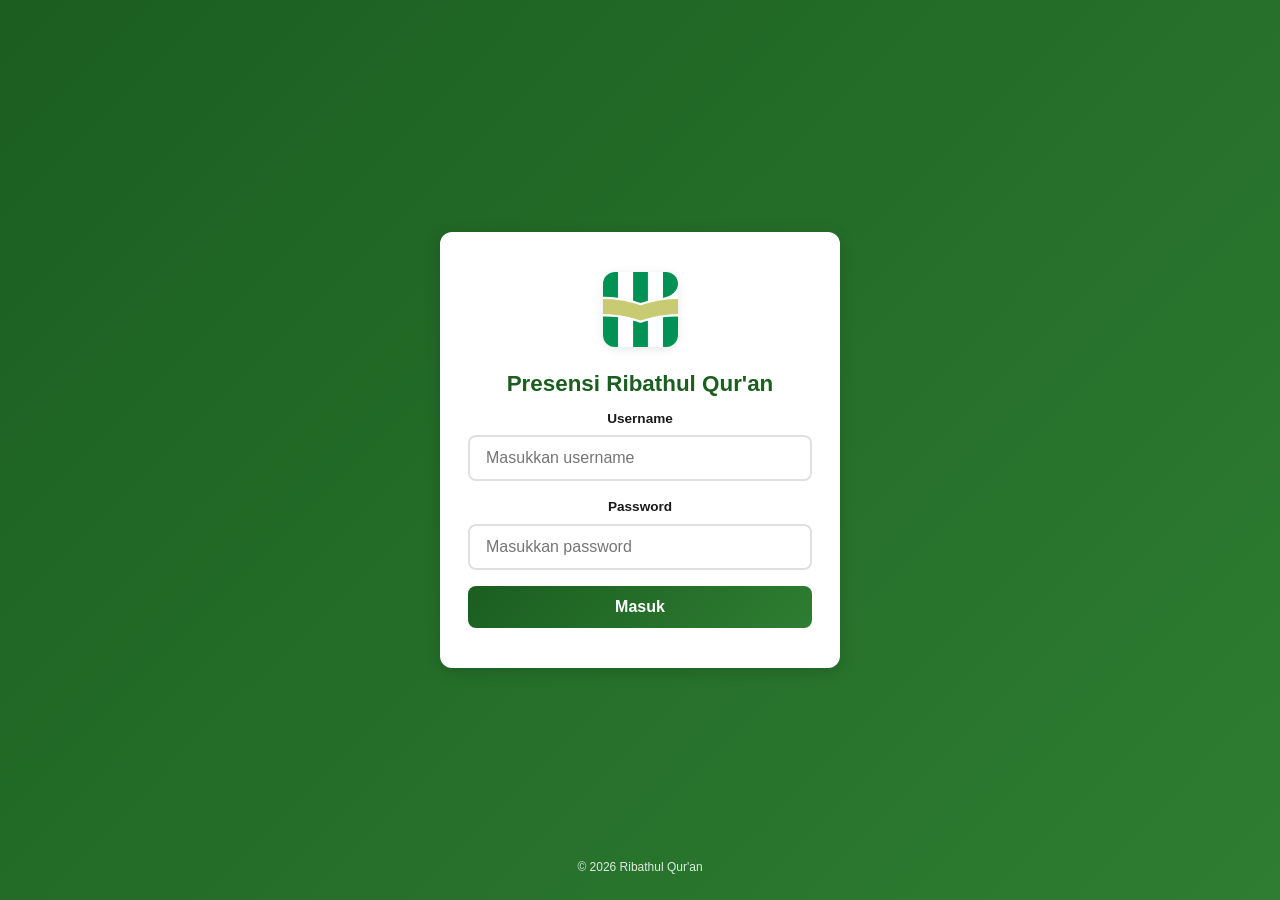
<file: index.html>
<!DOCTYPE html>
<html lang="id">
<head>
  <meta charset="UTF-8">
  <meta name="viewport" content="width=device-width, initial-scale=1.0, maximum-scale=1.0, user-scalable=no">
  <meta name="theme-color" content="#1B5E20">
  <title>Login - Presensi Ribathul Qur'an</title>
  <link rel="manifest" href="./manifest.json">
  <link rel="stylesheet" href="css/style.css">
</head>
<body>
  <div class="login-container">
    <div class="login-card">
      <img class="login-logo" src="logo.jpg" alt="Logo Pondok Pesantren">
      <h1 class="login-title">Presensi Ribathul Qur'an</h1>

      <form id="loginForm">
        <div class="form-group">
          <label for="username">Username</label>
          <input type="text" id="username" class="form-control" placeholder="Masukkan username" required autocomplete="username">
        </div>
        <div class="form-group">
          <label for="password">Password</label>
          <input type="password" id="password" class="form-control" placeholder="Masukkan password" required autocomplete="current-password">
        </div>
        <button type="submit" class="btn btn-primary" id="btnLogin">
          Masuk
        </button>
        <p id="loginError" class="text-danger mt-1 hidden" style="font-size: 0.85rem;"></p>
      </form>

    </div>
    <div class="footer-copyright">© 2026 Ribathul Qur'an</div>
  </div>

  <script src="js/config.js"></script>
  <script src="js/api.js"></script>
  <script src="js/auth.js"></script>
  <script>
    // Jika sudah login, langsung ke dashboard
    if (Auth.isLoggedIn()) {
      window.location.href = 'dashboard.html';
    }

    document.getElementById('loginForm').addEventListener('submit', async (e) => {
      e.preventDefault();
      const btn = document.getElementById('btnLogin');
      const errorEl = document.getElementById('loginError');
      const username = document.getElementById('username').value.trim();
      const password = document.getElementById('password').value.trim();

      if (!username || !password) return;

      btn.disabled = true;
      btn.textContent = 'Memproses...';
      errorEl.classList.add('hidden');

      const result = await API.login(username, password);

      if (result.success && result.user) {
        Auth.setLoggedIn(result.user);
        window.location.href = 'dashboard.html';
      } else {
        errorEl.textContent = result.message || 'Username atau Password salah';
        errorEl.classList.remove('hidden');
        btn.disabled = false;
        btn.textContent = 'Masuk';
      }
    });
  </script>
</body>
</html>
</file>
<file: css/style.css>
/* ============================================================
   Presensi Pondok Pesantren - Mobile First Stylesheet
   Tema: Hijau Pesantren
   ============================================================ */

/* ---- CSS Variables ---- */
:root {
  --primary: #1B5E20;
  --primary-light: #2E7D32;
  --primary-lighter: #4CAF50;
  --primary-bg: #E8F5E9;
  --secondary: #F9A825;
  --secondary-light: #FFF8E1;
  --danger: #C62828;
  --danger-light: #FFEBEE;
  --warning: #F57F17;
  --info: #1565C0;
  --info-light: #E3F2FD;
  --text-dark: #1a1a1a;
  --text-muted: #666;
  --text-light: #999;
  --bg: #f5f5f5;
  --white: #ffffff;
  --border: #e0e0e0;
  --shadow: 0 2px 8px rgba(0,0,0,0.1);
  --shadow-lg: 0 4px 16px rgba(0,0,0,0.15);
  --radius: 12px;
  --radius-sm: 8px;
  --transition: all 0.3s ease;
  --font: 'Segoe UI', Tahoma, Geneva, Verdana, sans-serif;
}

/* ---- Reset & Base ---- */
* {
  margin: 0;
  padding: 0;
  box-sizing: border-box;
}

html {
  height: 100%;
  font-size: 16px;
  -webkit-tap-highlight-color: transparent;
}

body {
  font-family: var(--font);
  background: var(--bg);
  color: var(--text-dark);
  min-height: 100vh;
  display: flex;
  flex-direction: column;
  line-height: 1.5;
}

a {
  text-decoration: none;
  color: inherit;
}

/* ---- Utility Classes ---- */
.hidden { display: none !important; }
.text-center { text-align: center; }
.text-muted { color: var(--text-muted); }
.text-danger { color: var(--danger); }
.text-success { color: var(--primary-lighter); }
.text-warning { color: var(--warning); }
.text-info { color: var(--info); }
.mt-1 { margin-top: 8px; }
.mt-2 { margin-top: 16px; }
.mt-3 { margin-top: 24px; }
.mb-1 { margin-bottom: 8px; }
.mb-2 { margin-bottom: 16px; }
.mb-3 { margin-bottom: 24px; }

/* ---- Login Page ---- */
.login-container {
  display: flex;
  flex-direction: column;
  align-items: center;
  justify-content: center;
  min-height: 100vh;
  padding: 24px;
  background: linear-gradient(135deg, var(--primary) 0%, var(--primary-light) 100%);
  flex: 1;
  position: relative;
}

.login-card {
  background: var(--white);
  border-radius: var(--radius);
  padding: 40px 28px;
  width: 100%;
  max-width: 400px;
  box-shadow: var(--shadow-lg);
  text-align: center;
}

.login-logo {
  width: 75px;
  height: 75px;
  border-radius: 12px;
  object-fit: cover;
  display: block;
  margin: 0 auto 20px;
  box-shadow: var(--shadow);
}

.login-title {
  font-size: 1.4rem;
  font-weight: 700;
  color: var(--primary);
  margin-bottom: 8px;
}

.login-subtitle {
  font-size: 0.9rem;
  color: var(--text-muted);
  margin-bottom: 28px;
}

.login-container .footer-copyright {
  color: rgba(255, 255, 255, 0.85);
  position: absolute;
  bottom: 16px;
  margin-top: 0;
}

/* ---- Header ---- */
.header {
  background: linear-gradient(135deg, var(--primary) 0%, var(--primary-light) 100%);
  color: var(--white);
  padding: 20px 20px 16px;
  position: sticky;
  top: 0;
  z-index: 100;
  box-shadow: var(--shadow);
}

.header-top {
  display: flex;
  align-items: center;
  justify-content: space-between;
}

/* Tombol Hamburger */
.btn-menu {
  background: transparent;
  border: none;
  color: var(--white);
  font-size: 1.5rem;
  cursor: pointer;
  padding: 4px 8px;
  margin-right: 12px;
  display: inline-flex;
  align-items: center;
  justify-content: center;
}

.header-left {
  display: flex;
  align-items: center;
}

.header h1 {
  font-size: 1.2rem;
  font-weight: 700;
}

.header-subtitle {
  font-size: 0.8rem;
  opacity: 0.85;
  margin-top: 2px;
}

.btn-logout {
  background: rgba(255,255,255,0.2);
  border: none;
  color: var(--white);
  padding: 8px 14px;
  border-radius: var(--radius-sm);
  font-size: 0.85rem;
  cursor: pointer;
  transition: var(--transition);
}

.btn-logout:hover {
  background: rgba(255,255,255,0.3);
}

.btn-back {
  background: rgba(255,255,255,0.15);
  border: none;
  color: var(--white);
  padding: 6px 14px;
  border-radius: var(--radius-sm);
  font-size: 0.85rem;
  cursor: pointer;
  transition: var(--transition);
  display: inline-flex;
  align-items: center;
  gap: 4px;
  height: 36px;
}

.btn-back:hover {
  background: rgba(255,255,255,0.3);
}

.btn-back:hover {
  background: rgba(255,255,255,0.3);
}

/* ---- Sidebar Navigation (Menggantikan Bottom Nav) ---- */
.sidebar {
  position: fixed;
  top: 0;
  left: 0;
  bottom: 0;
  width: 250px;
  background: var(--white);
  box-shadow: 2px 0 10px rgba(0,0,0,0.1);
  z-index: 1000;
  transform: translateX(-100%);
  transition: transform 0.3s ease;
  display: flex;
  flex-direction: column;
}

.sidebar.open {
  transform: translateX(0);
}

.sidebar-header {
  padding: 24px 20px;
  background: linear-gradient(135deg, var(--primary) 0%, var(--primary-light) 100%);
  color: var(--white);
  display: flex;
  align-items: center;
  justify-content: space-between;
}

.sidebar-header h2 {
  font-size: 1.1rem;
  font-weight: 700;
}

.btn-close-sidebar {
  background: transparent;
  border: none;
  color: var(--white);
  font-size: 1.5rem;
  cursor: pointer;
}

.sidebar-menu {
  flex: 1;
  padding: 16px 0;
  overflow-y: auto;
}

.nav-item {
  display: flex;
  align-items: center;
  gap: 12px;
  padding: 12px 24px;
  font-size: 0.95rem;
  color: var(--text-dark);
  cursor: pointer;
  transition: var(--transition);
  text-decoration: none;
  border: none;
  background: none;
  width: 100%;
  text-align: left;
}

.nav-item:hover {
  background: var(--primary-bg);
}

.nav-item .nav-icon {
  font-size: 1.3rem;
  line-height: 1;
  width: 24px;
  text-align: center;
  color: var(--text-muted);
}

.nav-item.active {
  color: var(--primary);
  font-weight: 600;
  background: var(--primary-bg);
  border-left: 4px solid var(--primary);
}

.nav-item.active .nav-icon {
  color: var(--primary);
}

/* Sidebar Overlay for Mobile */
.sidebar-overlay {
  position: fixed;
  top: 0;
  left: 0;
  right: 0;
  bottom: 0;
  background: rgba(0,0,0,0.5);
  z-index: 999;
  display: none;
}

.sidebar-overlay.show {
  display: block;
}

/* ---- Container ---- */
.app-wrapper {
  display: flex;
  flex: 1;
  min-height: 100vh;
  flex-direction: column; /* Default mobile vertikal, nanti di desktop di-override menjadi row */
}

.main-content {
  flex: 1;
  display: flex;
  flex-direction: column;
  min-width: 0;
}

.container {
  width: 100%;
  padding: 16px;
  max-width: 100%; /* Dibuat 100% agar responsif di grid */
  margin: 0 auto;
  flex: 1;
}

/* ---- Cards ---- */
.card {
  background: var(--white);
  border-radius: var(--radius);
  padding: 20px;
  margin-bottom: 16px;
  box-shadow: var(--shadow);
}

.card-title {
  font-size: 1rem;
  font-weight: 700;
  color: var(--primary);
  margin-bottom: 12px;
  display: flex;
  align-items: center;
  gap: 8px;
}

.card-title .icon {
  font-size: 1.2rem;
}

/* ---- Dashboard Stats ---- */
.stats-grid {
  display: grid;
  grid-template-columns: 1fr 1fr;
  gap: 12px;
  margin-bottom: 16px;
}

.stat-card {
  background: var(--white);
  border-radius: var(--radius);
  padding: 16px;
  text-align: center;
  box-shadow: var(--shadow);
  transition: var(--transition);
}

.stat-card.hadir { border-left: 4px solid var(--primary-lighter); }
.stat-card.izin { border-left: 4px solid var(--info); }
.stat-card.sakit { border-left: 4px solid var(--secondary); }
.stat-card.alfa { border-left: 4px solid var(--danger); }

.stat-number {
  font-size: 1.8rem;
  font-weight: 800;
  line-height: 1;
}

.stat-card.hadir .stat-number { color: var(--primary-lighter); }
.stat-card.izin .stat-number { color: var(--info); }
.stat-card.sakit .stat-number { color: var(--secondary); }
.stat-card.alfa .stat-number { color: var(--danger); }

.stat-label {
  font-size: 0.75rem;
  color: var(--text-muted);
  margin-top: 4px;
  text-transform: uppercase;
  letter-spacing: 0.5px;
}

/* ---- Quick Actions ---- */
.quick-actions {
  display: grid;
  grid-template-columns: 1fr 1fr;
  gap: 12px;
}

.action-btn {
  display: flex;
  flex-direction: column;
  align-items: center;
  gap: 8px;
  padding: 20px 12px;
  background: var(--white);
  border-radius: var(--radius);
  box-shadow: var(--shadow);
  cursor: pointer;
  transition: var(--transition);
  border: 2px solid transparent;
  text-decoration: none;
  color: var(--text-dark);
}

.action-btn:hover, .action-btn:active {
  border-color: var(--primary-lighter);
  transform: translateY(-2px);
}

.action-btn .action-icon {
  font-size: 1.8rem;
  width: 52px;
  height: 52px;
  display: flex;
  align-items: center;
  justify-content: center;
  border-radius: 50%;
  background: var(--primary-bg);
}

.action-btn .action-label {
  font-size: 0.85rem;
  font-weight: 600;
}

/* Tombol utama Presensi */
.btn-presensi {
  background: var(--primary);
  border-color: var(--primary);
  min-width: 140px;
  padding: 12px 12px;
}

.btn-presensi .action-label {
  color: #fff;
  font-size: 1rem;
  font-weight: 700;
}

.btn-presensi:hover,
.btn-presensi:active {
  background: var(--primary-light);
  border-color: var(--primary-light);
}

/* ---- Forms ---- */
.form-group {
  margin-bottom: 16px;
}

.form-group label {
  display: block;
  font-size: 0.85rem;
  font-weight: 600;
  color: var(--text-dark);
  margin-bottom: 6px;
}

.form-control {
  width: 100%;
  padding: 12px 16px;
  border: 2px solid var(--border);
  border-radius: var(--radius-sm);
  font-size: 1rem;
  font-family: var(--font);
  transition: var(--transition);
  background: var(--white);
  color: var(--text-dark);
  -webkit-appearance: none;
  appearance: none;
}

.form-control:focus {
  outline: none;
  border-color: var(--primary-lighter);
  box-shadow: 0 0 0 3px rgba(76, 175, 80, 0.15);
}

select.form-control {
  background-image: url("data:image/svg+xml,%3Csvg xmlns='http://www.w3.org/2000/svg' width='12' height='12' viewBox='0 0 12 12'%3E%3Cpath fill='%23666' d='M6 8L1 3h10z'/%3E%3C/svg%3E");
  background-repeat: no-repeat;
  background-position: right 12px center;
  padding-right: 36px;
}

/* ---- Buttons ---- */
.btn {
  display: inline-flex;
  align-items: center;
  justify-content: center;
  gap: 8px;
  padding: 12px 24px;
  border: none;
  border-radius: var(--radius-sm);
  font-size: 1rem;
  font-weight: 600;
  font-family: var(--font);
  cursor: pointer;
  transition: var(--transition);
  width: 100%;
  -webkit-tap-highlight-color: transparent;
}

.btn-primary {
  background: linear-gradient(135deg, var(--primary) 0%, var(--primary-light) 100%);
  color: var(--white);
}

.btn-primary:hover {
  opacity: 0.9;
  transform: translateY(-1px);
}

.btn-primary:disabled {
  opacity: 0.6;
  cursor: not-allowed;
  transform: none;
}

.btn-secondary {
  background: var(--bg);
  color: var(--text-dark);
  border: 2px solid var(--border);
}

.btn-danger {
  background: var(--danger);
  color: var(--white);
}

.btn-danger:hover {
  opacity: 0.9;
}

.btn-sm {
  padding: 8px 16px;
  font-size: 0.85rem;
  width: auto;
}

.btn-group {
  display: flex;
  gap: 8px;
}

.btn-group .btn {
  flex: 1;
}

/* ---- Filter Tabs ---- */
.filter-tabs {
  display: flex;
  gap: 8px;
  overflow-x: auto;
  padding: 4px 0;
  margin-bottom: 16px;
  scrollbar-width: none;
}

.filter-tabs::-webkit-scrollbar { display: none; }

.filter-tab {
  padding: 8px 18px;
  border-radius: 20px;
  font-size: 0.85rem;
  font-weight: 600;
  white-space: nowrap;
  cursor: pointer;
  border: 2px solid var(--border);
  background: var(--white);
  color: var(--text-muted);
  transition: var(--transition);
  font-family: var(--font);
  -webkit-tap-highlight-color: transparent;
}

.filter-tab.active {
  background: var(--primary);
  color: var(--white);
  border-color: var(--primary);
}

.filter-tab:hover:not(.active) {
  border-color: var(--primary-lighter);
  color: var(--primary);
}

/* ---- Presensi List ---- */
.presensi-list {
  display: flex;
  flex-direction: column;
  gap: 8px;
}

.presensi-item {
  display: flex;
  align-items: center;
  justify-content: space-between;
  padding: 14px 16px;
  background: var(--white);
  border-radius: var(--radius-sm);
  box-shadow: 0 1px 4px rgba(0,0,0,0.06);
  border-left: 4px solid var(--border);
}

.presensi-item .santri-info {
  flex: 1;
}

.presensi-item .santri-name {
  font-weight: 600;
  font-size: 0.95rem;
}

.presensi-item .santri-class {
  font-size: 0.75rem;
  color: var(--text-muted);
}

.status-select {
  padding: 8px 12px;
  border: 2px solid var(--border);
  border-radius: var(--radius-sm);
  font-size: 0.85rem;
  font-weight: 600;
  font-family: var(--font);
  background: var(--white);
  cursor: pointer;
  min-width: 100px;
  -webkit-appearance: none;
  appearance: none;
  background-image: url("data:image/svg+xml,%3Csvg xmlns='http://www.w3.org/2000/svg' width='10' height='10' viewBox='0 0 10 10'%3E%3Cpath fill='%23666' d='M5 7L1 3h8z'/%3E%3C/svg%3E");
  background-repeat: no-repeat;
  background-position: right 8px center;
  padding-right: 28px;
}

.status-select.status-hadir { border-color: var(--primary-lighter); color: var(--primary); }
.status-select.status-izin { border-color: var(--info); color: var(--info); }
.status-select.status-sakit { border-color: var(--secondary); color: var(--warning); }
.status-select.status-alfa { border-color: var(--danger); color: var(--danger); }

/* ---- Santri List ---- */
.santri-item {
  display: flex;
  align-items: center;
  justify-content: space-between;
  padding: 14px 16px;
  background: var(--white);
  border-radius: var(--radius-sm);
  box-shadow: 0 1px 4px rgba(0,0,0,0.06);
  margin-bottom: 8px;
}

.santri-item .santri-info {
  flex: 1;
}

.santri-item .santri-name {
  font-weight: 600;
  font-size: 0.95rem;
}

.santri-item .santri-class {
  font-size: 0.75rem;
  color: var(--text-muted);
}

.santri-actions {
  display: flex;
  gap: 8px;
}

.btn-icon {
  width: 36px;
  height: 36px;
  border: none;
  border-radius: var(--radius-sm);
  display: flex;
  align-items: center;
  justify-content: center;
  cursor: pointer;
  font-size: 1rem;
  transition: var(--transition);
}

.btn-icon.edit {
  background: var(--info-light);
  color: var(--info);
}

.btn-icon.delete {
  background: var(--danger-light);
  color: var(--danger);
}

/* ---- Rekap Table ---- */
.rekap-table-container {
  overflow-x: auto;
  border-radius: var(--radius-sm);
  margin-top: 12px;
}

.rekap-table {
  width: 100%;
  border-collapse: collapse;
  font-size: 0.8rem;
  min-width: 450px;
}

.rekap-table th {
  background: var(--primary);
  color: var(--white);
  padding: 10px 8px;
  text-align: center;
  font-weight: 600;
  font-size: 0.75rem;
  text-transform: uppercase;
  white-space: nowrap;
}

.rekap-table td {
  padding: 10px 8px;
  text-align: center;
  border-bottom: 1px solid var(--border);
}

.rekap-table tr:nth-child(even) {
  background: #fafafa;
}

.rekap-table td:first-child {
  text-align: left;
  font-weight: 600;
}

.rekap-table .badge {
  display: inline-block;
  padding: 2px 8px;
  border-radius: 10px;
  font-size: 0.7rem;
  font-weight: 700;
}

.badge-hadir { background: var(--primary-bg); color: var(--primary); }
.badge-izin { background: var(--info-light); color: var(--info); }
.badge-sakit { background: var(--secondary-light); color: var(--warning); }
.badge-alfa { background: var(--danger-light); color: var(--danger); }

/* ---- Libur Items ---- */
.libur-item {
  display: flex;
  align-items: center;
  justify-content: space-between;
  padding: 14px 16px;
  background: var(--white);
  border-radius: var(--radius-sm);
  box-shadow: 0 1px 4px rgba(0,0,0,0.06);
  margin-bottom: 8px;
  border-left: 4px solid var(--secondary);
}

.libur-info .libur-date {
  font-weight: 600;
  font-size: 0.95rem;
}

.libur-info .libur-sesi {
  font-size: 0.75rem;
  color: var(--text-muted);
}

.libur-info .libur-desc {
  font-size: 0.85rem;
  color: var(--text-dark);
  margin-top: 2px;
}

/* ---- Loading Spinner ---- */
.loading {
  display: flex;
  flex-direction: column;
  align-items: center;
  justify-content: center;
  padding: 40px;
  color: var(--text-muted);
  gap: 12px;
}

.spinner {
  width: 36px;
  height: 36px;
  border: 3px solid var(--border);
  border-top: 3px solid var(--primary);
  border-radius: 50%;
  animation: spin 0.8s linear infinite;
}

@keyframes spin {
  to { transform: rotate(360deg); }
}

/* ---- Toast Notification ---- */
.toast-container {
  position: fixed;
  top: 20px;
  left: 50%;
  transform: translateX(-50%);
  z-index: 9999;
  width: 90%;
  max-width: 400px;
}

.toast {
  padding: 14px 20px;
  border-radius: var(--radius-sm);
  margin-bottom: 8px;
  font-size: 0.9rem;
  font-weight: 500;
  animation: toastIn 0.3s ease;
  display: flex;
  align-items: center;
  gap: 10px;
  box-shadow: var(--shadow-lg);
}

.toast.success {
  background: var(--primary);
  color: var(--white);
}

.toast.error {
  background: var(--danger);
  color: var(--white);
}

.toast.warning {
  background: var(--warning);
  color: var(--white);
}

.toast.info {
  background: var(--info);
  color: var(--white);
}

@keyframes toastIn {
  from { opacity: 0; transform: translateY(-20px); }
  to { opacity: 1; transform: translateY(0); }
}

/* ---- Modal ---- */
.modal-overlay {
  position: fixed;
  top: 0;
  left: 0;
  right: 0;
  bottom: 0;
  background: rgba(0,0,0,0.5);
  display: flex;
  align-items: center;
  justify-content: center;
  z-index: 1000;
  padding: 20px;
  animation: fadeIn 0.2s ease;
}

.modal {
  background: var(--white);
  border-radius: var(--radius);
  padding: 24px;
  width: 100%;
  max-width: 420px;
  max-height: 90vh;
  overflow-y: auto;
  box-shadow: var(--shadow-lg);
  animation: slideUp 0.3s ease;
}

.modal-title {
  font-size: 1.1rem;
  font-weight: 700;
  color: var(--primary);
  margin-bottom: 20px;
}

@keyframes fadeIn {
  from { opacity: 0; }
  to { opacity: 1; }
}

@keyframes slideUp {
  from { opacity: 0; transform: translateY(30px); }
  to { opacity: 1; transform: translateY(0); }
}

/* ---- Empty State ---- */
.empty-state {
  text-align: center;
  padding: 40px 20px;
  color: var(--text-muted);
}

.empty-state .empty-icon {
  font-size: 3rem;
  margin-bottom: 12px;
  opacity: 0.5;
}

.empty-state .empty-text {
  font-size: 0.9rem;
}

/* ---- Libur Banner ---- */
.libur-banner {
  background: linear-gradient(135deg, var(--secondary) 0%, #FFB300 100%);
  color: var(--white);
  padding: 16px 20px;
  border-radius: var(--radius);
  margin-bottom: 16px;
  text-align: center;
  font-weight: 600;
  box-shadow: var(--shadow);
}

.libur-banner .libur-icon {
  font-size: 2rem;
  margin-bottom: 4px;
}

/* ---- Date Info ---- */
.date-info {
  background: var(--primary-bg);
  padding: 12px 16px;
  border-radius: var(--radius-sm);
  margin-bottom: 16px;
  font-size: 0.9rem;
  color: var(--primary);
  font-weight: 500;
  text-align: center;
}

/* ---- Count Badge ---- */
.count-badge {
  display: inline-flex;
  align-items: center;
  justify-content: center;
  background: var(--primary);
  color: var(--white);
  border-radius: 10px;
  padding: 2px 8px;
  font-size: 0.7rem;
  font-weight: 700;
  margin-left: 6px;
}

/* ---- Responsive Desktop ---- */
@media (min-width: 992px) { /* Breakpoint PC/Desktop */
  body {
    padding-bottom: 0;
    overflow: hidden; /* Mencegah double scroll */
    flex-direction: row; /* BARU: ubah flex direction body ke row agar .app-wrapper yang dibuang tak berbekas */
  }
  
  .app-wrapper {
    flex: 1;
    display: flex !important;
    flex-direction: row !important; /* Memaksa sidebar dan main-content berjajar horizontal */
    height: 100vh;
    width: 100vw;
    overflow: hidden;
  }
  
  .btn-menu {
    display: none; /* Sembunyikan hamburger di PC */
  }

  /* Sembunyikan tombol back di PC (karena navigasi pakai sidebar) */
  .btn-back {
    display: none !important;
  }

  .sidebar {
    position: static !important; /* Sidebar menetap */
    transform: translateX(0) !important;
    box-shadow: 2px 0 10px rgba(0,0,0,0.05);
    border-right: 1px solid var(--border);
    width: 260px !important;
    flex-shrink: 0 !important;
    height: 100vh !important;
    z-index: 10;
    display: flex !important;
  }
  
  .sidebar-header .btn-close-sidebar {
    display: none !important; /* Sembunyikan tombol close di PC */
  }
  
  .sidebar-overlay {
    display: none !important; /* Jangan pernah tampilkan overlay di PC */
  }

  .main-content {
    flex: 1 !important;
    overflow-y: auto !important;
    height: 100vh !important;
    display: flex !important;
    flex-direction: column !important;
    position: relative;
    width: calc(100vw - 260px) !important; /* Memastikan lebar terkendali */
  }

  .header {
    position: sticky;
    top: 0;
    width: 100%;
    z-index: 50;
  }

  .container {
    padding: 32px;
    max-width: 1200px; /* Batasi maksimal lebar agar rapi */
  }

  /* Dashboard Grid Desktop */
  .dashboard-grid {
    display: grid;
    grid-template-columns: 1fr 1fr; /* 2 Kolom proporsional */
    gap: 24px;
    align-items: start;
  }

  .stats-grid {
    grid-template-columns: repeat(4, 1fr);
  }

  .quick-actions {
    grid-template-columns: repeat(4, 1fr);
  }
}

/* Responsive Tablet */
@media (min-width: 768px) and (max-width: 991px) {
  .stats-grid {
    grid-template-columns: repeat(4, 1fr);
  }
}

/* ---- Confirm Dialog ---- */
.confirm-text {
  font-size: 0.95rem;
  color: var(--text-dark);
  margin-bottom: 20px;
  line-height: 1.6;
}

.confirm-highlight {
  font-weight: 700;
  color: var(--danger);
}

/* ---- Percentage Bar ---- */
.percentage-bar {
  width: 100%;
  height: 6px;
  background: var(--border);
  border-radius: 3px;
  overflow: hidden;
  margin-top: 4px;
}

.percentage-fill {
  height: 100%;
  border-radius: 3px;
  transition: width 0.5s ease;
}

.percentage-fill.high { background: var(--primary-lighter); }
.percentage-fill.medium { background: var(--secondary); }
.percentage-fill.low { background: var(--danger); }

/* ---- Modal Detail Santri Alfa ---- */
.modal-content {
  background: var(--white);
  border-radius: var(--radius);
  width: 100%;
  max-width: 400px;
  max-height: 80vh;
  overflow-y: auto;
  box-shadow: 0 8px 32px rgba(0,0,0,0.2);
  animation: slideUp 0.3s ease;
}

.modal-header {
  display: flex;
  justify-content: space-between;
  align-items: center;
  padding: 16px 20px;
  border-bottom: 1px solid var(--border);
}

.modal-title {
  font-size: 1rem;
  font-weight: 700;
  color: var(--primary);
}

.modal-close {
  background: none;
  border: none;
  font-size: 1.5rem;
  cursor: pointer;
  color: var(--text-light);
  line-height: 1;
  padding: 0;
}

.modal-close:hover {
  color: var(--text-dark);
}

.modal-body {
  padding: 16px 20px;
}

.modal-sesi {
  margin: 8px 0 4px;
  color: var(--primary);
  font-size: 0.85rem;
}

.modal-item {
  padding: 6px 12px;
  margin: 2px 0;
  background: var(--primary-bg);
  border-radius: 6px;
  font-size: 0.9rem;
}

.modal-body hr {
  border: none;
  border-top: 1px solid var(--border);
  margin: 12px 0;
}

/* ---- Copyright Footer ---- */
.footer-copyright {
  text-align: center;
  font-size: 0.75rem;
  color: var(--text-light);
  padding: 20px 16px 8px;
  margin-top: 24px;
  max-width: 600px;
  margin-left: auto;
  margin-right: auto;
}
</file>
